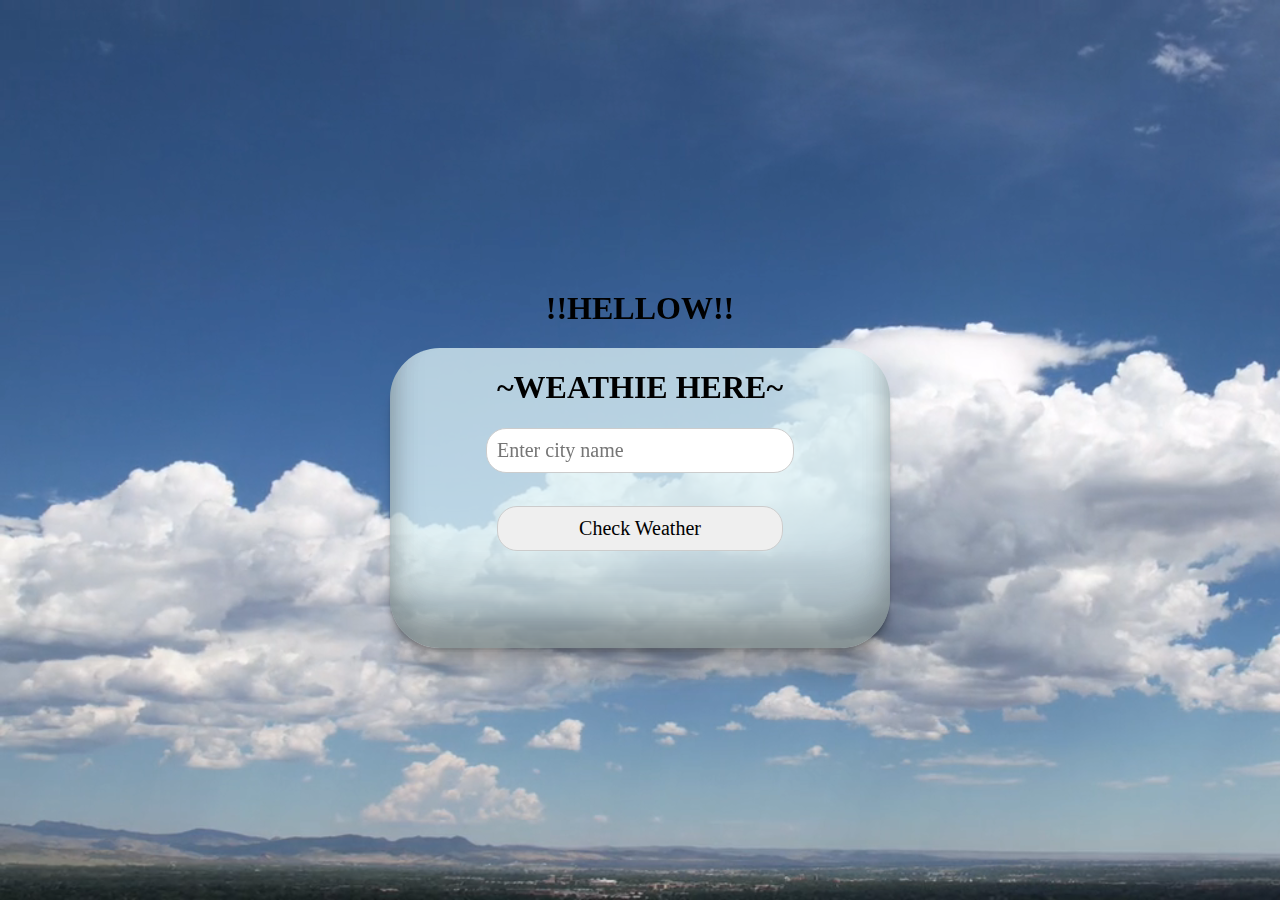
<file: weather_app/index.html>
<!DOCTYPE html>
<html lang="en">
<head>
    <meta charset="UTF-8">
    <meta name="viewport" content="width=device-width, initial-scale=1.0">
    <title>WEATHER_APP</title>
    <link rel="stylesheet" href="style.css">
</head>
<body>
    <div> 
        <div class="mainContainer">
        <video class="bg-video" autoplay muted loop id="bgVideo">
        <source id="videoSource" src="videos/videos.mp4" type="video/mp4" />
        </video>

                <div class="container">
                <div class="header">
                    <div><H1>!!HELLOW!!</H1></div>  
                </div>
                
            <div class="box">
                <div CLASS="header1">
                    <div>
                        <h1>~WEATHIE HERE~</h1>
                        <div class="inputbox">
                            <input type="text" id="cityInput" placeholder="Enter city name">
                            <br >
                            <button onclick="getWeather()">Check Weather</button>
                    </div>
                        <div id="weather-info" class="hidden">
                            <h2 id="city-name"></h2>
                            <p id="temperature"></p>
                            <p id="description"></p>
                        </div>
                    <p id="error-message" class="hidden">!!OOP'S!! TRY AGAIN </p>
                </div>
            </div>
            </div>
        </div>
    </div>

    </div>
    <script src="script.js"></script>
</body>
</html>
</file>
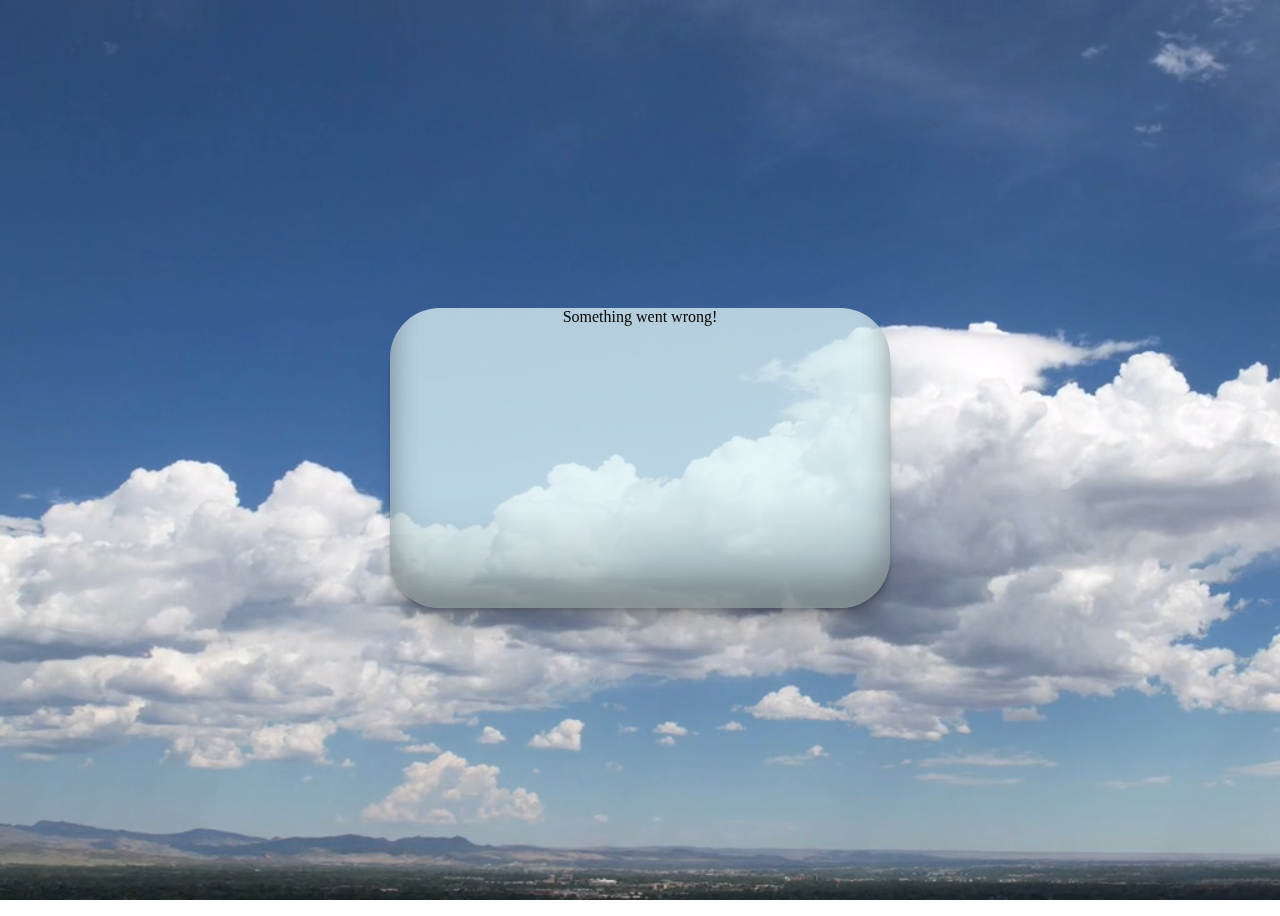
<file: weather_app/forecast.html>
<!-- forecast.html -->
<!DOCTYPE html>
<html lang="en">
<head>
  <meta charset="UTF-8" />
  <meta name="viewport" content="width=device-width, initial-scale=1.0"/>
  <title>Weather Forecast</title>
  <link rel="stylesheet" href="style.css">
</head>
<body>
    <div>
        <div class="mainContainer">
  <video class="bg-video" autoplay muted loop id="bgVideo">
    <source id="videoSource" src="videos/videos.mp4" type="video/mp4">
  </video>

  <div class="container">
    <div class="box">
        <div class="header1">
            <div id="weather-info" class="forecast-box">
            <h1 id="city-name"></h1>
            </div>
        </div>
        <div class="header1">
            <div id="weather-info" class="forecast-box">
            <h2 id="temperature"></h2>
            </div>
        </div>
        <div class="header1">
            <div id="weather-info" class="forecast-box">
            <h2 id="description"><h2>
            </div>
        </div>



    </div>
  </div>
  </div>
</div>
  <script src="forecast.js"></script>
</body>
</html>
</file>
<file: weather_app/style.css>
.box {
    width:500px;
    height:300px;
    background-color: rgba(220, 241, 245, 0.763);
    border-radius: 50px;
    box-shadow: rgba(0, 0, 0, 0.17) 0px -23px 25px 0px inset, rgba(0, 0, 0, 0.15) 0px -36px 30px 0px inset, rgba(0, 0, 0, 0.1) 0px -79px 40px 0px inset, rgba(0, 0, 0, 0.06) 0px 2px 1px, rgba(0, 0, 0, 0.09) 0px 4px 2px, rgba(0, 0, 0, 0.09) 0px 8px 4px, rgba(0, 0, 0, 0.09) 0px 16px 8px, rgba(0, 0, 0, 0.09) 0px 32px 16px;;


}
.mainContainer {
    display:flex;
    align-items: center;
    justify-content: center;
    height:100vh;
}
.header {
    font-family: cursive;
    display: flex;
    justify-content: center;

}
.bg-video {
  position: fixed;
  top: 0;
  left: 0;
  min-width: 100%;
  min-height: 100%;
  object-fit: cover;
  z-index: -1;
}
.header1{
    font-family: cursive;
    display: flex;
    justify-content: center;
}
.inputbox {
    display: flex;
    flex-direction: column;
    justify-content: center;
    align-items: center;
    
}
input {
  width: 100%;
  padding: 10px;
  font-size: 20px;
  font-family: cursive;
  margin-bottom: 15px;
  border-radius: 20px;
  border: 1px solid #ccc;
  display: flex;
  flex-direction: column;
  justify-content: center;
  align-items: center;
}
button{
    width: 100%;
    padding: 10px;
    font-size: 20px;
    font-family: cursive;
    margin-bottom: 15px;
    border-radius: 20px;
    border: 1px solid #ccc;
    display: flex;
   flex-direction: column;
   justify-content: center;
   align-items: center;
}
button:hover {
  background: #2980b9;
  transform: scale(1.05);
}

button:active {
  transform: scale(0.95);
}
.hidden{
    display:none;
}
.weather-info {
  text-shadow: 1px 1px 4px rgba(10, 9, 9, 0.7);
  display: flex;
  justify-content: center;
  align-items: center;
}
.bg-video {
  transition: opacity 1s ease;
}
.forecast-box{
  display: flex;
  justify-content: center;
  align-items: center;
}
</file>
